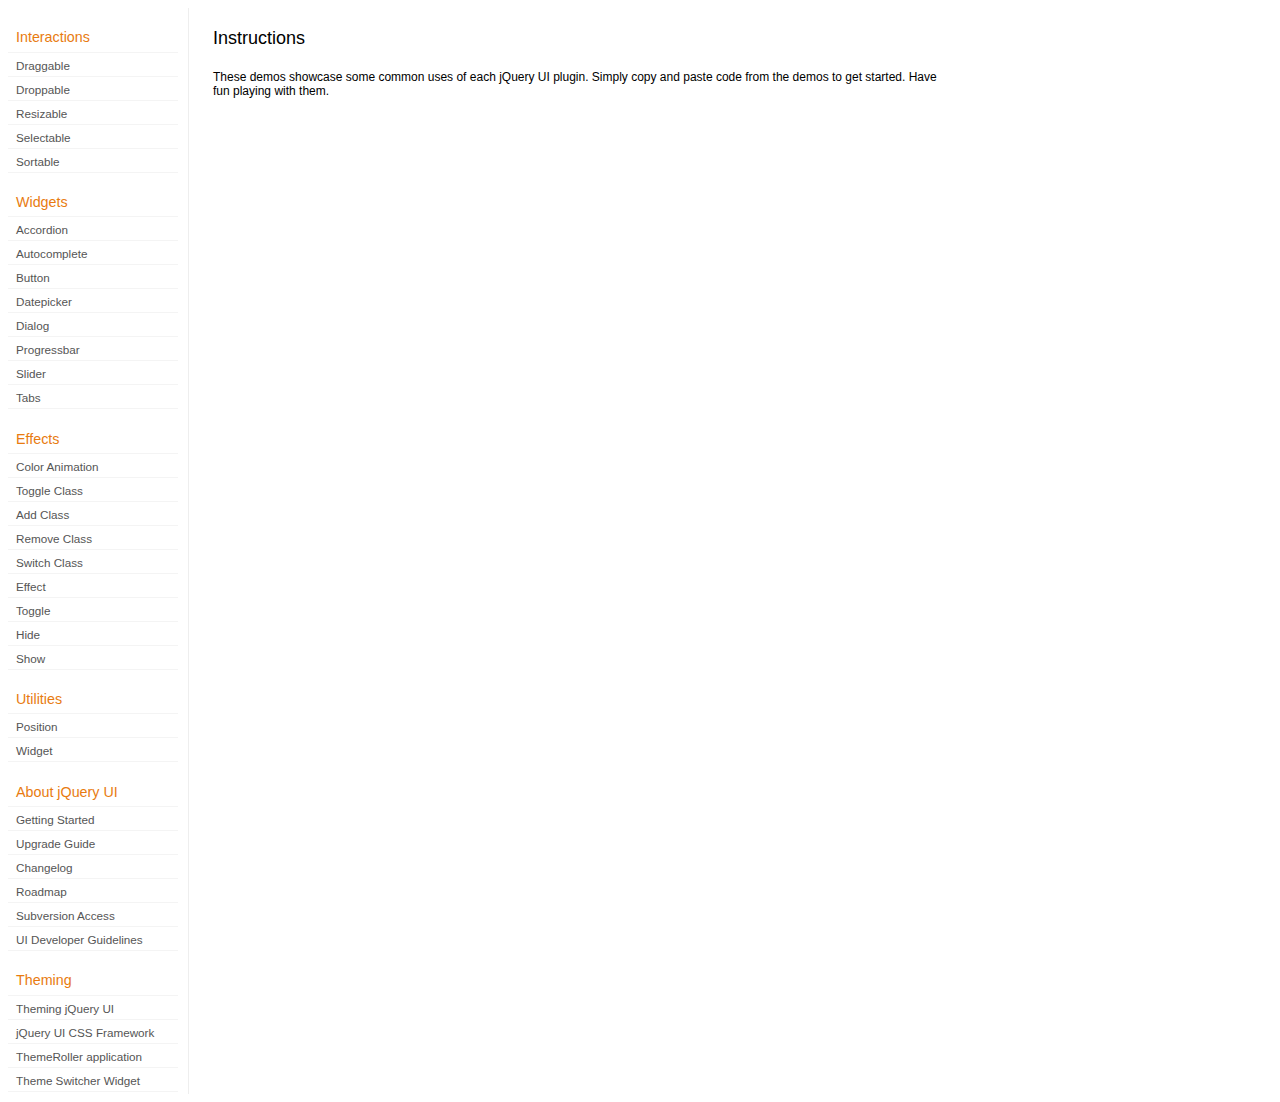
<file: jquery/development-bundle/demos/index.html>
<!DOCTYPE html>
<html lang="en">
<head>
	<meta charset="utf-8">
	<title>jQuery UI Demos</title>
	<link rel="stylesheet" href="../themes/base/jquery.ui.all.css">
	<link rel="stylesheet" href="demos.css">
	<script src="../jquery-1.8.0.js"></script>
	<script src="../external/jquery.bgiframe-2.1.2.js"></script>
	<script src="../ui/jquery.ui.core.js"></script>
	<script src="../ui/jquery.ui.widget.js"></script>
	<script src="../ui/jquery.ui.mouse.js"></script>
	<script src="../ui/jquery.ui.accordion.js"></script>
	<script src="../ui/jquery.ui.autocomplete.js"></script>
	<script src="../ui/jquery.ui.button.js"></script>
	<script src="../ui/jquery.ui.datepicker.js"></script>
	<script src="../ui/jquery.ui.dialog.js"></script>
	<script src="../ui/jquery.ui.draggable.js"></script>
	<script src="../ui/jquery.ui.droppable.js"></script>
	<script src="../ui/jquery.ui.position.js"></script>
	<script src="../ui/jquery.ui.progressbar.js"></script>
	<script src="../ui/jquery.ui.resizable.js"></script>
	<script src="../ui/jquery.ui.selectable.js"></script>
	<script src="../ui/jquery.ui.slider.js"></script>
	<script src="../ui/jquery.ui.sortable.js"></script>
	<script src="../ui/jquery.ui.tabs.js"></script>
	<script src="../ui/jquery.effects.core.js"></script>
	<script src="../ui/jquery.effects.blind.js"></script>
	<script src="../ui/jquery.effects.bounce.js"></script>
	<script src="../ui/jquery.effects.clip.js"></script>
	<script src="../ui/jquery.effects.drop.js"></script>
	<script src="../ui/jquery.effects.explode.js"></script>
	<script src="../ui/jquery.effects.fold.js"></script>
	<script src="../ui/jquery.effects.highlight.js"></script>
	<script src="../ui/jquery.effects.pulsate.js"></script>
	<script src="../ui/jquery.effects.scale.js"></script>
	<script src="../ui/jquery.effects.shake.js"></script>
	<script src="../ui/jquery.effects.slide.js"></script>
	<script src="../ui/jquery.effects.transfer.js"></script>
	<script src="../ui/i18n/jquery.ui.datepicker-af.js"></script>
	<script src="../ui/i18n/jquery.ui.datepicker-ar.js"></script>
	<script src="../ui/i18n/jquery.ui.datepicker-ar-DZ.js"></script>
	<script src="../ui/i18n/jquery.ui.datepicker-az.js"></script>
	<script src="../ui/i18n/jquery.ui.datepicker-bs.js"></script>
	<script src="../ui/i18n/jquery.ui.datepicker-bg.js"></script>
	<script src="../ui/i18n/jquery.ui.datepicker-ca.js"></script>
	<script src="../ui/i18n/jquery.ui.datepicker-cs.js"></script>
	<script src="../ui/i18n/jquery.ui.datepicker-cy-GB.js"></script>
	<script src="../ui/i18n/jquery.ui.datepicker-da.js"></script>
	<script src="../ui/i18n/jquery.ui.datepicker-de.js"></script>
	<script src="../ui/i18n/jquery.ui.datepicker-el.js"></script>
	<script src="../ui/i18n/jquery.ui.datepicker-en-AU.js"></script>
	<script src="../ui/i18n/jquery.ui.datepicker-en-GB.js"></script>
	<script src="../ui/i18n/jquery.ui.datepicker-en-NZ.js"></script>
	<script src="../ui/i18n/jquery.ui.datepicker-eo.js"></script>
	<script src="../ui/i18n/jquery.ui.datepicker-es.js"></script>
	<script src="../ui/i18n/jquery.ui.datepicker-et.js"></script>
	<script src="../ui/i18n/jquery.ui.datepicker-eu.js"></script>
	<script src="../ui/i18n/jquery.ui.datepicker-fa.js"></script>
	<script src="../ui/i18n/jquery.ui.datepicker-fi.js"></script>
	<script src="../ui/i18n/jquery.ui.datepicker-fo.js"></script>
	<script src="../ui/i18n/jquery.ui.datepicker-fr.js"></script>
	<script src="../ui/i18n/jquery.ui.datepicker-fr-CH.js"></script>
	<script src="../ui/i18n/jquery.ui.datepicker-gl.js"></script>
	<script src="../ui/i18n/jquery.ui.datepicker-he.js"></script>
	<script src="../ui/i18n/jquery.ui.datepicker-hi.js"></script>
	<script src="../ui/i18n/jquery.ui.datepicker-hr.js"></script>
	<script src="../ui/i18n/jquery.ui.datepicker-hu.js"></script>
	<script src="../ui/i18n/jquery.ui.datepicker-hy.js"></script>
	<script src="../ui/i18n/jquery.ui.datepicker-id.js"></script>
	<script src="../ui/i18n/jquery.ui.datepicker-is.js"></script>
	<script src="../ui/i18n/jquery.ui.datepicker-it.js"></script>
	<script src="../ui/i18n/jquery.ui.datepicker-ja.js"></script>
	<script src="../ui/i18n/jquery.ui.datepicker-ka.js"></script>
	<script src="../ui/i18n/jquery.ui.datepicker-kk.js"></script>
	<script src="../ui/i18n/jquery.ui.datepicker-km.js"></script>
	<script src="../ui/i18n/jquery.ui.datepicker-ko.js"></script>
	<script src="../ui/i18n/jquery.ui.datepicker-lb.js"></script>
	<script src="../ui/i18n/jquery.ui.datepicker-lt.js"></script>
	<script src="../ui/i18n/jquery.ui.datepicker-lv.js"></script>
	<script src="../ui/i18n/jquery.ui.datepicker-mk.js"></script>
	<script src="../ui/i18n/jquery.ui.datepicker-ml.js"></script>
	<script src="../ui/i18n/jquery.ui.datepicker-ms.js"></script>
	<script src="../ui/i18n/jquery.ui.datepicker-nl.js"></script>
	<script src="../ui/i18n/jquery.ui.datepicker-nl-BE.js"></script>
	<script src="../ui/i18n/jquery.ui.datepicker-no.js"></script>
	<script src="../ui/i18n/jquery.ui.datepicker-pl.js"></script>
	<script src="../ui/i18n/jquery.ui.datepicker-pt.js"></script>
	<script src="../ui/i18n/jquery.ui.datepicker-pt-BR.js"></script>
	<script src="../ui/i18n/jquery.ui.datepicker-rm.js"></script>
	<script src="../ui/i18n/jquery.ui.datepicker-ro.js"></script>
	<script src="../ui/i18n/jquery.ui.datepicker-ru.js"></script>
	<script src="../ui/i18n/jquery.ui.datepicker-sk.js"></script>
	<script src="../ui/i18n/jquery.ui.datepicker-sl.js"></script>
	<script src="../ui/i18n/jquery.ui.datepicker-sq.js"></script>
	<script src="../ui/i18n/jquery.ui.datepicker-sr.js"></script>
	<script src="../ui/i18n/jquery.ui.datepicker-sr-SR.js"></script>
	<script src="../ui/i18n/jquery.ui.datepicker-sv.js"></script>
	<script src="../ui/i18n/jquery.ui.datepicker-ta.js"></script>
	<script src="../ui/i18n/jquery.ui.datepicker-th.js"></script>
	<script src="../ui/i18n/jquery.ui.datepicker-tj.js"></script>
	<script src="../ui/i18n/jquery.ui.datepicker-tr.js"></script>
	<script src="../ui/i18n/jquery.ui.datepicker-uk.js"></script>
	<script src="../ui/i18n/jquery.ui.datepicker-vi.js"></script>
	<script src="../ui/i18n/jquery.ui.datepicker-zh-CN.js"></script>
	<script src="../ui/i18n/jquery.ui.datepicker-zh-HK.js"></script>
	<script src="../ui/i18n/jquery.ui.datepicker-zh-TW.js"></script>
	<script>
	$(function() {
		
		$('.left-nav a').click(function(ev) {
			window.location.hash = this.href.replace(/.+\/([^\/]+)\/index\.html/,'$1') + '|default';
			loadPage(this.href);
			$('.left-nav a.selected').removeClass('selected');
			$(this).addClass('selected');
			ev.preventDefault();
		});
		
		if (window.location.hash) {
			if (window.location.hash.indexOf('|') === -1) {
				window.location.hash += '|default';	
			}			
			var path = window.location.href.replace(/(index\.html)?#/,'');
			path = path.replace('\|','/') + '.html';
			loadPage(path);
		}		

		function loadPage(path) {			
			var section = path.replace(/\/[^\/]+\.html/,'');
			var header = section.replace(/.+\/([^\/]+)/,'$1').replace(/_/, ' ');
			
			$('td.normal div.normal')
				.empty()
				.append('<h4 class="demo-subheader">Functional demo:</h4>')
				.append('<h3 class="demo-header">'+ header +'</h3>')
				.append('<div id="demo-config"></div>')
				.find('#demo-config')
					.append('<div id="demo-frame"></div><div id="demo-config-menu"></div><div id="demo-link"><a class="demoWindowLink" href="#"><span class="ui-icon ui-icon-newwin"></span>Open demo in a new window</a></div>')
					.find('#demo-config-menu')
						.load(section + '/index.html .demos-nav', function() {
							$('#demo-config-menu a').each(function() {
								this.setAttribute('href', section + '/' + this.getAttribute('href').replace(/.+\/([^\/]+)/,'$1'));
								$(this).attr('target', 'demo-frame');
								$(this).click(function() {

									resetDemos();
									
									$(this).parents('ul').find('li').removeClass('demo-config-on');
									$(this).parent().addClass('demo-config-on');
									$('#demo-notes').fadeOut();

									//Set the hash to the actual page without ".html"
									window.location.hash = header + '|' + this.getAttribute('href').match((/\/([^\/\\]+)\.html/))[1];

									loadDemo(this.getAttribute('href'));

									return false;
								});
							});

							if (window.location.hash) {
								var demo = window.location.hash.split('|')[1];
								$('#demo-config-menu a').each(function(){
									if (this.href.indexOf(demo + '.html') !== -1) {
										$(this).parents('ul').find('li').removeClass('demo-config-on');
										$(this).parent().addClass('demo-config-on');									
										loadDemo(this.href);										
									}
								});
							}

							updateDemoNotes();
						})
					.end()
					.find('#demo-link a')
						.bind('click', function(ev){
							window.open(this.href);
							ev.preventDefault();
						})
					.end()
				.end()
			;
			
			resetDemos();
		}
				
		function loadDemo(path) {
			var directory = path.match(/([^\/]+)\/[^\/\.]+\.html$/)[1];
			$.get(path, function(data) {
				var source = data;
				data = data.replace(/<script.*>.*<\/script>/ig,""); // Remove script tags
				data = data.replace(/<\/?link.*>/ig,""); //Remove link tags
				data = data.replace(/<\/?html.*>/ig,""); //Remove html tag
				data = data.replace(/<\/?body.*>/ig,""); //Remove body tag
				data = data.replace(/<\/?head.*>/ig,""); //Remove head tag
				data = data.replace(/<\/?!doctype.*>/ig,""); //Remove doctype
				data = data.replace(/<title.*>.*<\/title>/ig,""); // Remove title tags
				data = data.replace(/((href|src)=["'])(?!(http|#))/ig, "$1" + directory + "/");

				$('#demo-style').remove();
				$('#demo-frame').empty().html(data);
				$('#demo-frame style').clone().appendTo('head').attr('id','demo-style');
				$('#demo-link a').attr('href', path);
				updateDemoNotes();
				updateDemoSource(source);
				
				if (/default.html$/.test(path)) {
					$.get("documentation/docs-" + path.match(/demos\/(.+)\//)[1] + ".html", function(html) {
						$("#demo-source").after(html);
						$("#widget-docs").tabs();
						$(".param-header").click(function() {
							$(this).parent().toggleClass("param-open").end().next().toggle();
						});
						$(".docs-list-header").each(function() {
							var header = $(this);
							var details = header.next().find(".param-details").hide();
							$("a:first", header).click(function() {
								details.show().parent().addClass("param-open");
								return false;
							});
							$("a:last", header).click(function() {
								details.hide().parent().removeClass("param-open");
								return false;
							});
						});
					}, "html" );
				}
			}, "html" );
		}

		function updateDemoNotes() {
			var notes = $('#demo-frame .demo-description');
			if ($('#demo-notes').length == 0) {
				$('<div id="demo-notes"></div>').insertAfter('#demo-config');
			}
			$('#demo-notes').hide().empty().html(notes.html());
			$('#demo-notes').show();
			notes.hide();
		}
		
		function updateDemoSource(source) {
			if ($('#demo-source').length == 0) {
				$('<div id="demo-source"><a href="#" class="source-closed">View Source</a><div><pre><code></code></pre></div></div>').insertAfter('#demo-notes');
				$('#demo-source').find(">a").click(function() {
					$(this).toggleClass("source-closed").toggleClass("source-open").next().toggle();
					return false;
				}).end().find(">div").hide();
			}
			var cleanedSource = source
				.replace('themes/base/jquery.ui.all.css', 'theme/jquery.ui.all.css')
				.replace(/\s*\x3Clink.*demos\x2Ecss.*\x3E\s*/, '\r\n\t')
				.replace(/\x2E\x2E\x2F\x2E\x2E\x2F/g, '');

			$('#demo-source code').empty().text(cleanedSource);
		}
		
		function resetDemos() {
			$.datepicker.setDefaults($.extend({showMonthAfterYear: false}, $.datepicker.regional['']));
			$(".ui-dialog-content").remove();			
		}
				
	});
	</script>
</head>
<body>

<table class="layout-grid" cellspacing="0" cellpadding="0">
	<tr>
		<td class="left-nav">
			<dl class="demos-nav">
				<dt>Interactions</dt>
					<dd><a href="draggable/index.html">Draggable</a></dd>
					<dd><a href="droppable/index.html">Droppable</a></dd>
					<dd><a href="resizable/index.html">Resizable</a></dd>
					<dd><a href="selectable/index.html">Selectable</a></dd>
					<dd><a href="sortable/index.html">Sortable</a></dd>
				<dt>Widgets</dt>
					<dd><a href="accordion/index.html">Accordion</a></dd>
					<dd><a href="autocomplete/index.html">Autocomplete</a></dd>
					<dd><a href="button/index.html">Button</a></dd>
					<dd><a href="datepicker/index.html">Datepicker</a></dd>
					<dd><a href="dialog/index.html">Dialog</a></dd>
					<dd><a href="progressbar/index.html">Progressbar</a></dd>
					<dd><a href="slider/index.html">Slider</a></dd>
					<dd><a href="tabs/index.html">Tabs</a></dd>
				<dt>Effects</dt>
					<dd><a href="animate/index.html">Color Animation</a></dd>
					<dd><a href="toggleClass/index.html">Toggle Class</a></dd>
					<dd><a href="addClass/index.html">Add Class</a></dd>
					<dd><a href="removeClass/index.html">Remove Class</a></dd>
					<dd><a href="switchClass/index.html">Switch Class</a></dd>
					<dd><a href="effect/index.html">Effect</a></dd>
					<dd><a href="toggle/index.html">Toggle</a></dd>
					<dd><a href="hide/index.html">Hide</a></dd>
					<dd><a href="show/index.html">Show</a></dd>
				<dt>Utilities</dt>
					<dd><a href="position/index.html">Position</a></dd>
					<dd><a href="widget/index.html">Widget</a></dd>
				<dt>About jQuery UI</dt>
					<dd><a href="http://jqueryui.com/docs/Getting_Started">Getting Started</a></dd>
					<dd><a href="http://jqueryui.com/docs/Upgrade_Guide">Upgrade Guide</a></dd>					
					<dd><a href="http://jqueryui.com/docs/Changelog">Changelog</a></dd>
					<dd><a href="http://jqueryui.com/docs/Roadmap">Roadmap</a></dd>
					<dd><a href="http://jqueryui.com/docs/Subversion">Subversion Access</a></dd>
					<dd><a href="http://jqueryui.com/docs/Developer_Guide">UI Developer Guidelines</a></dd>
				<dt>Theming</dt>
					<dd><a href="http://jqueryui.com/docs/Theming">Theming jQuery UI</a></dd>
					<dd><a href="http://jqueryui.com/docs/Theming/API">jQuery UI CSS Framework</a></dd>
					<dd><a href="http://jqueryui.com/docs/Theming/Themeroller">ThemeRoller application</a></dd>
					<dd><a href="http://jqueryui.com/docs/Theming/ThemeSwitcher">Theme Switcher Widget</a></dd>

			</dl>
		</td>
		<td class="normal">

			<div class="normal">

					<h3>Instructions</h3>
					<p>
						These demos showcase some common uses of each jQuery UI plugin. Simply copy and paste code from the demos to get started. Have fun playing with them.
					</p>
				
			</div>

		</td>
	</tr>
</table>
</body>
</html>
</file>
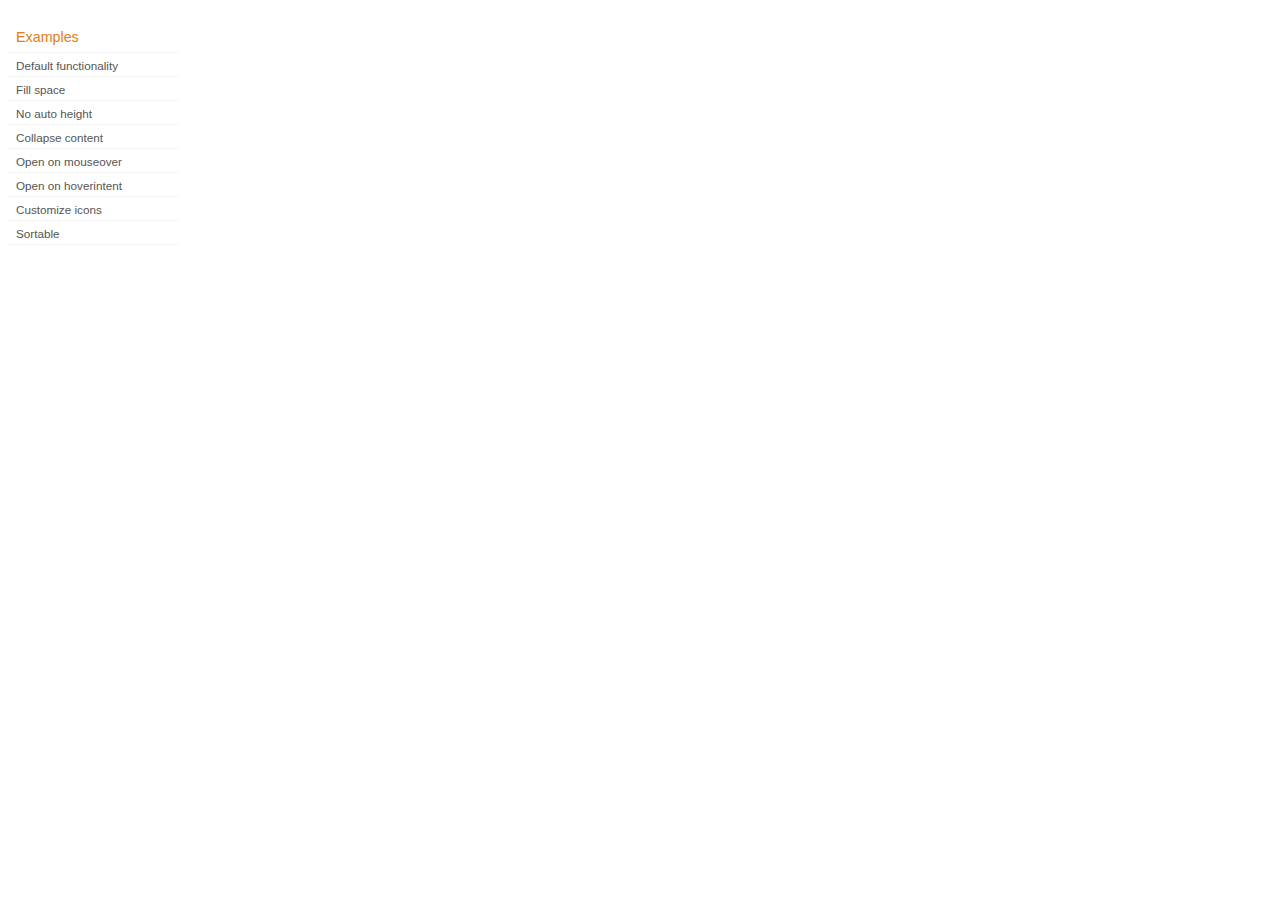
<file: jquery/development-bundle/demos/accordion/index.html>
<!DOCTYPE html>
<html lang="en">
<head>
	<meta charset="utf-8">
	<title>jQuery UI Accordion Demos</title>
	<link rel="stylesheet" href="../demos.css">
</head>
<body>

<div class="demos-nav">
	<h4>Examples</h4>
	<ul>
		<li class="demo-config-on"><a href="default.html">Default functionality</a></li>
		<li><a href="fillspace.html">Fill space</a></li>
		<li><a href="no-auto-height.html">No auto height</a></li>
		<li><a href="collapsible.html">Collapse content</a></li>
		<li><a href="mouseover.html">Open on mouseover</a></li>
		<li><a href="hoverintent.html">Open on hoverintent</a></li>
		<li><a href="custom-icons.html">Customize icons</a></li>
		<li><a href="sortable.html">Sortable</a></li>
	</ul>
</div>

</body>
</html>
</file>
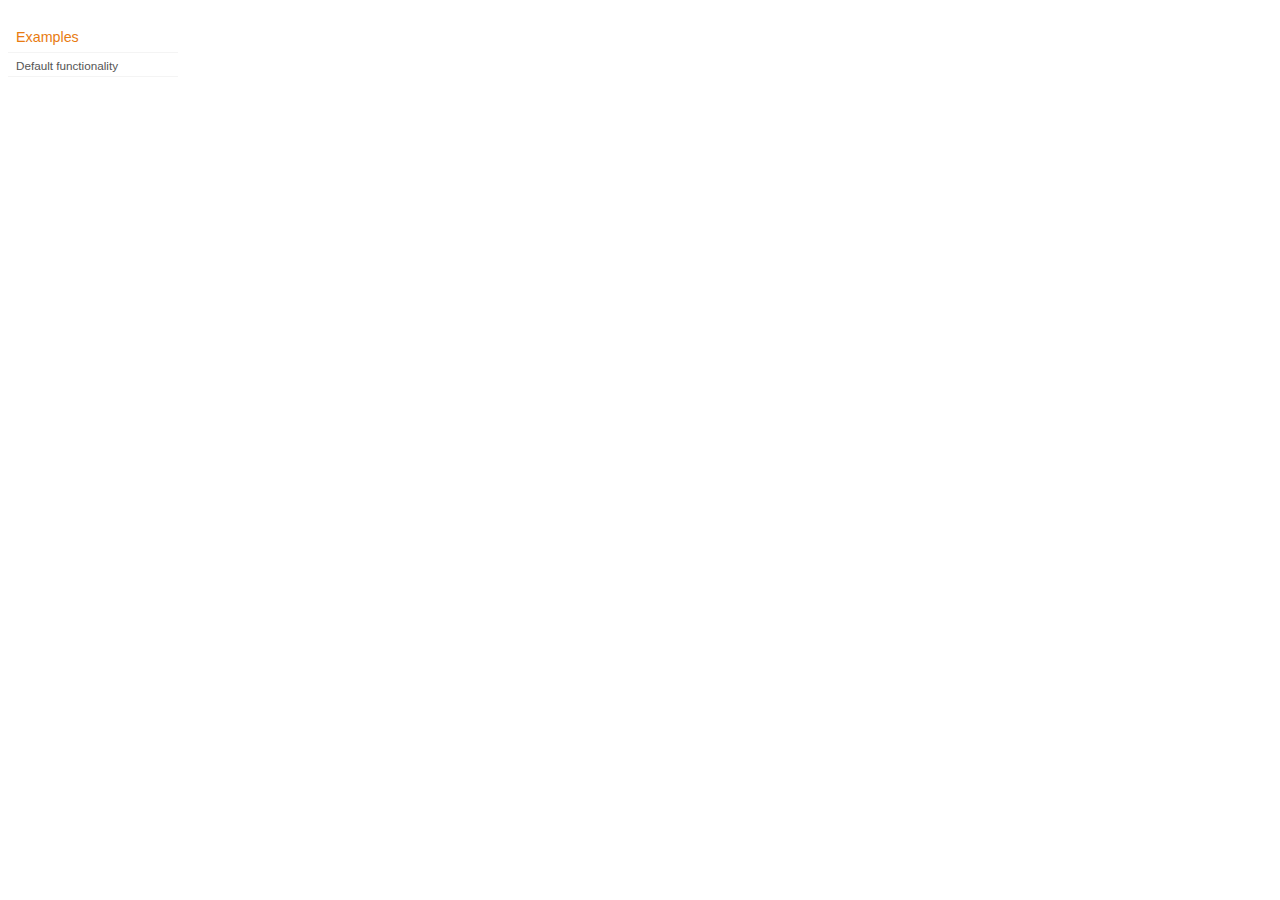
<file: jquery/development-bundle/demos/addClass/index.html>
<!DOCTYPE html>
<html lang="en">
<head>
	<meta charset="utf-8">
	<title>jQuery UI Effects Demos</title>
	<link rel="stylesheet" href="../demos.css">
</head>
<body>

<div class="demos-nav">
	<h4>Examples</h4>
	<ul>
		<li class="demo-config-on"><a href="default.html">Default functionality</a></li>
	</ul>
</div>

</body>
</html>
</file>
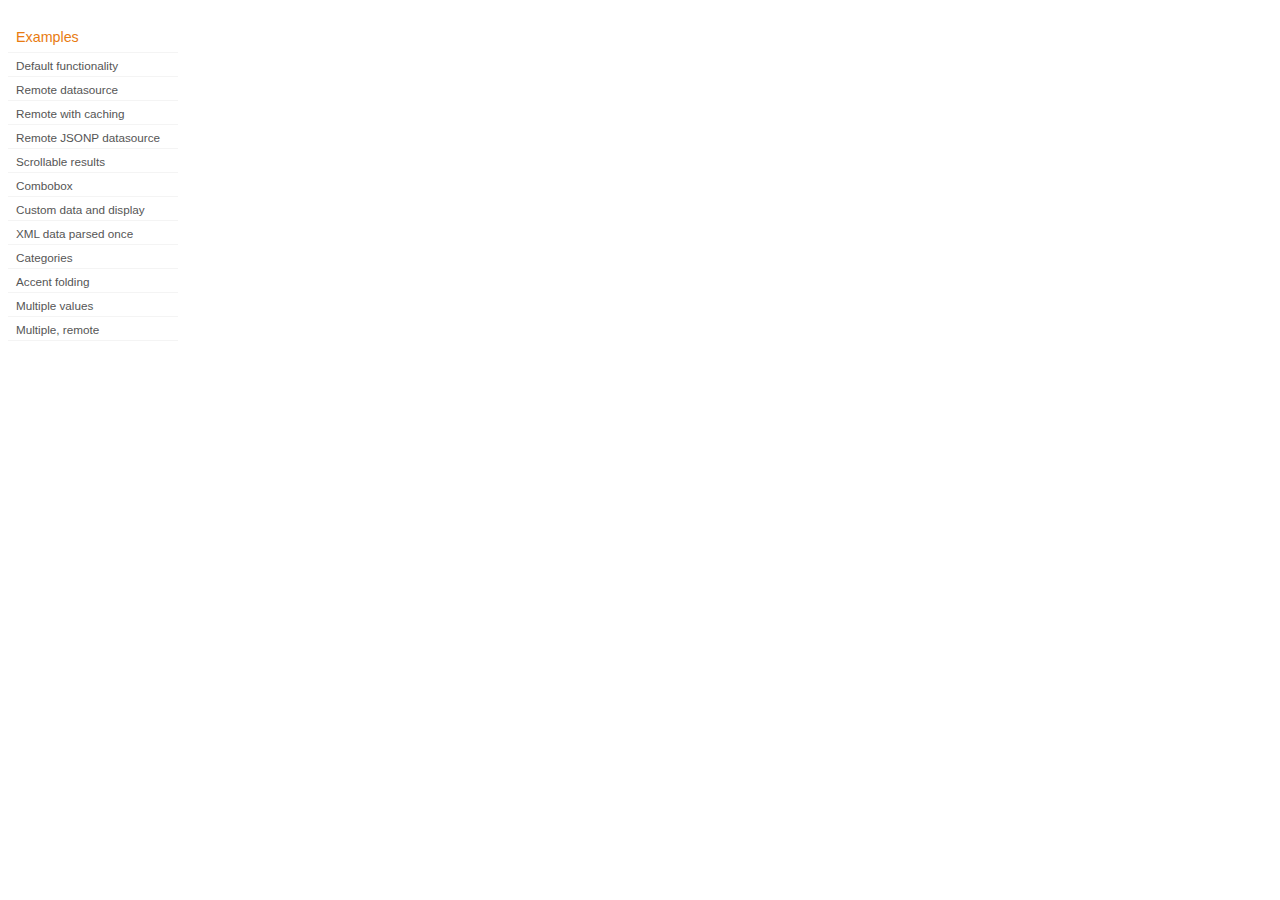
<file: jquery/development-bundle/demos/autocomplete/index.html>
<!DOCTYPE html>
<html lang="en">
<head>
	<meta charset="utf-8">
	<title>jQuery UI Autocomplete Demos</title>
	<link rel="stylesheet" href="../demos.css">
</head>
<body>
	<div class="demos-nav">
		<h4>Examples</h4>
		<ul>
			<li class="demo-config-on"><a href="default.html">Default functionality</a></li>
			<li><a href="remote.html">Remote datasource</a></li>
			<li><a href="remote-with-cache.html">Remote with caching</a></li>
			<li><a href="remote-jsonp.html">Remote JSONP datasource</a></li>
			<li><a href="maxheight.html">Scrollable results</a></li>
			<li><a href="combobox.html">Combobox</a></li>
			<li><a href="custom-data.html">Custom data and display</a></li>
			<li><a href="xml.html">XML data parsed once</a></li>
			<li><a href="categories.html">Categories</a></li>
			<li><a href="folding.html">Accent folding</a></li>
			<li><a href="multiple.html">Multiple values</a></li>
			<li><a href="multiple-remote.html">Multiple, remote</a></li>
		</ul>
	</div>
</body>
</html>
</file>
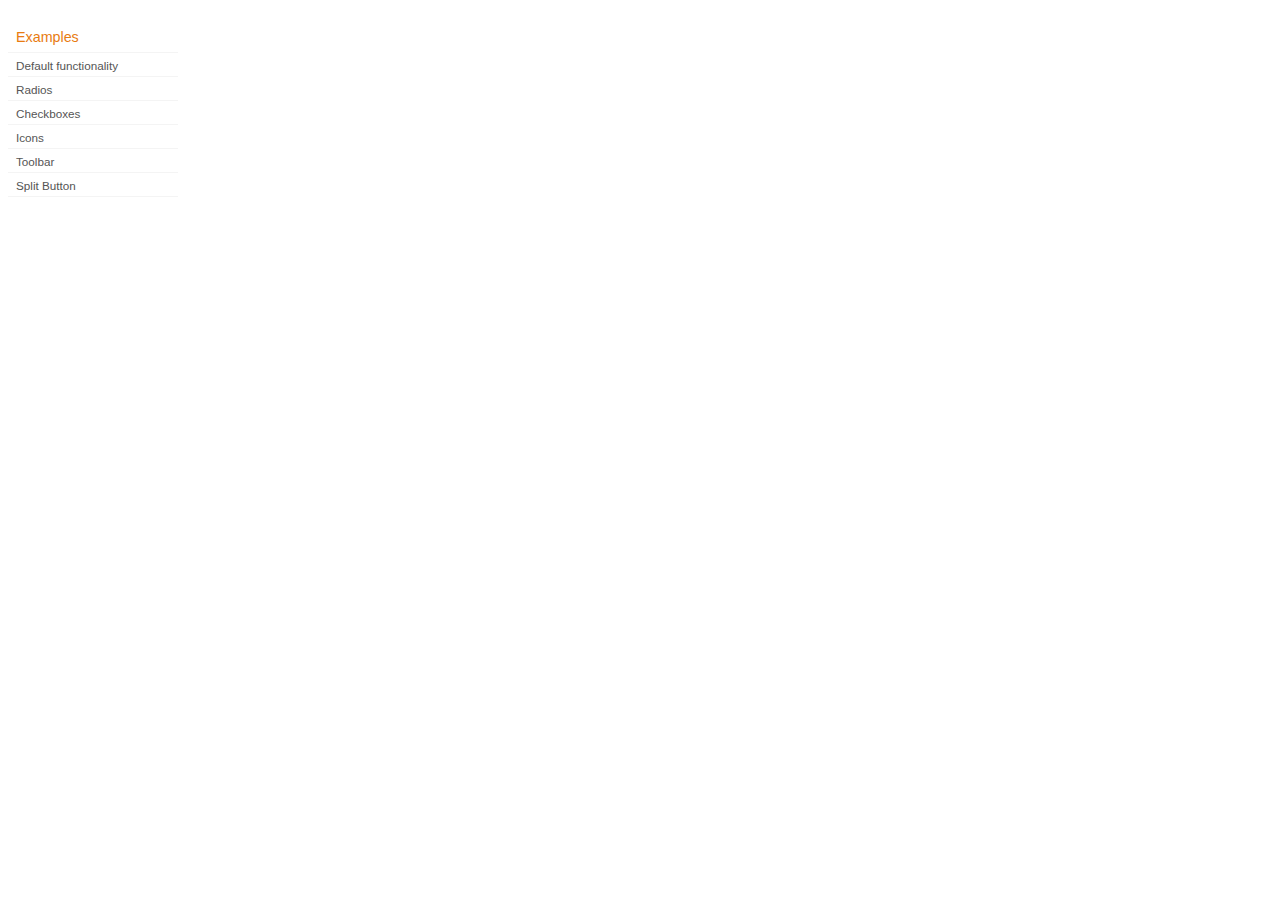
<file: jquery/development-bundle/demos/button/index.html>
<!DOCTYPE html>
<html lang="en">
<head>
	<meta charset="utf-8">
	<title>jQuery UI Button Demos</title>
	<link rel="stylesheet" href="../demos.css">
</head>
<body>

<div class="demos-nav">
	<h4>Examples</h4>
	<ul>
		<li class="demo-config-on"><a href="default.html">Default functionality</a></li>
		<li><a href="radio.html">Radios</a></li>
		<li><a href="checkbox.html">Checkboxes</a></li>
		<li><a href="icons.html">Icons</a></li>
		<li><a href="toolbar.html">Toolbar</a></li>
		<li><a href="splitbutton.html">Split Button</a></li>
	</ul>
</div>

</body>
</html>
</file>
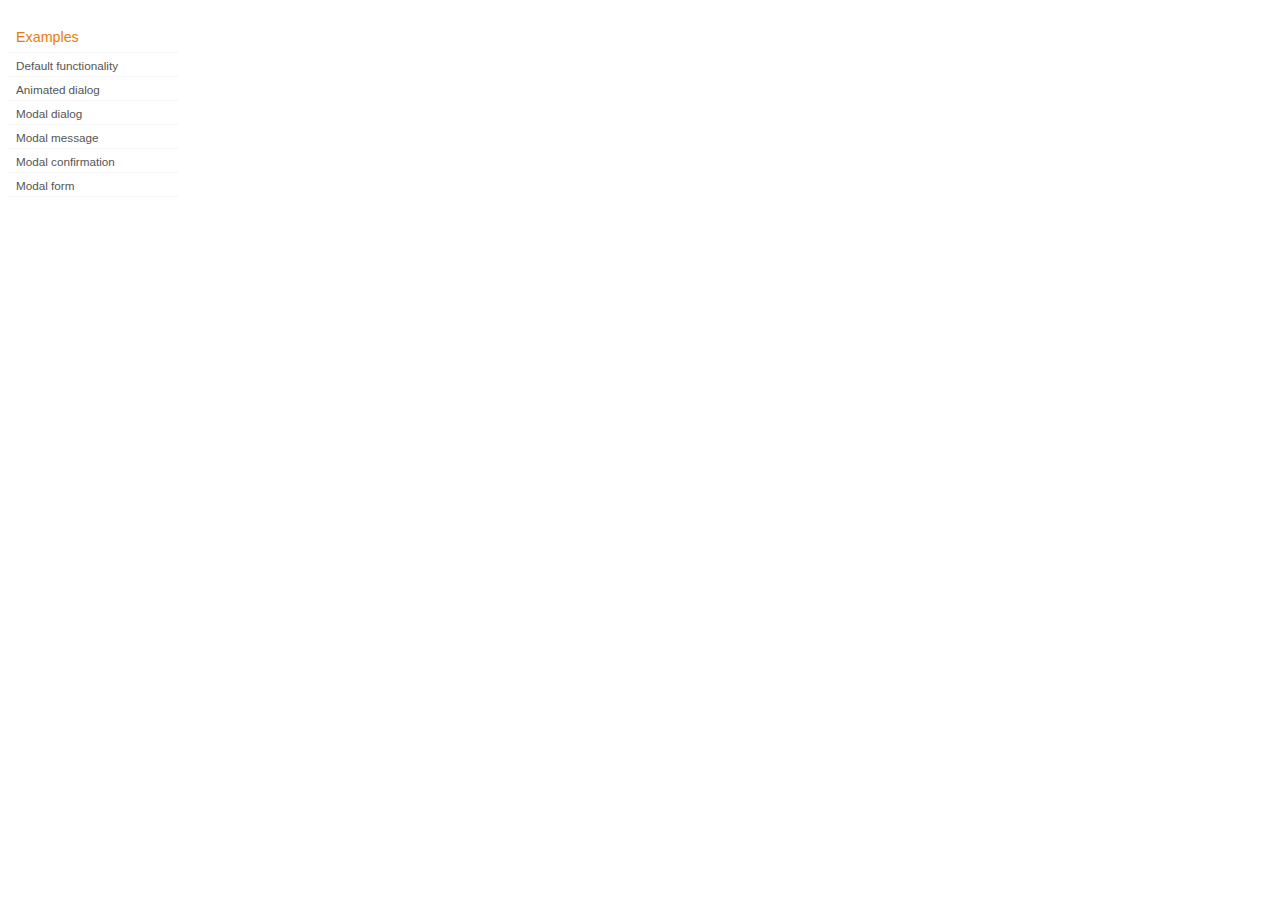
<file: jquery/development-bundle/demos/dialog/index.html>
<!DOCTYPE html>
<html lang="en">
<head>
	<meta charset="utf-8">
	<title>jQuery UI Dialog Demos</title>
	<link rel="stylesheet" href="../demos.css">
</head>
<body>

<div class="demos-nav">
	<h4>Examples</h4>
	<ul>
		<li class="demo-config-on"><a href="default.html">Default functionality</a></li>
		<li><a href="animated.html">Animated dialog</a></li>
		<li><a href="modal.html">Modal dialog</a></li>
		<li><a href="modal-message.html">Modal message</a></li>
		<li><a href="modal-confirmation.html">Modal confirmation</a></li>
		<li><a href="modal-form.html">Modal form</a></li>
	</ul>
</div>

</body>
</html>
</file>
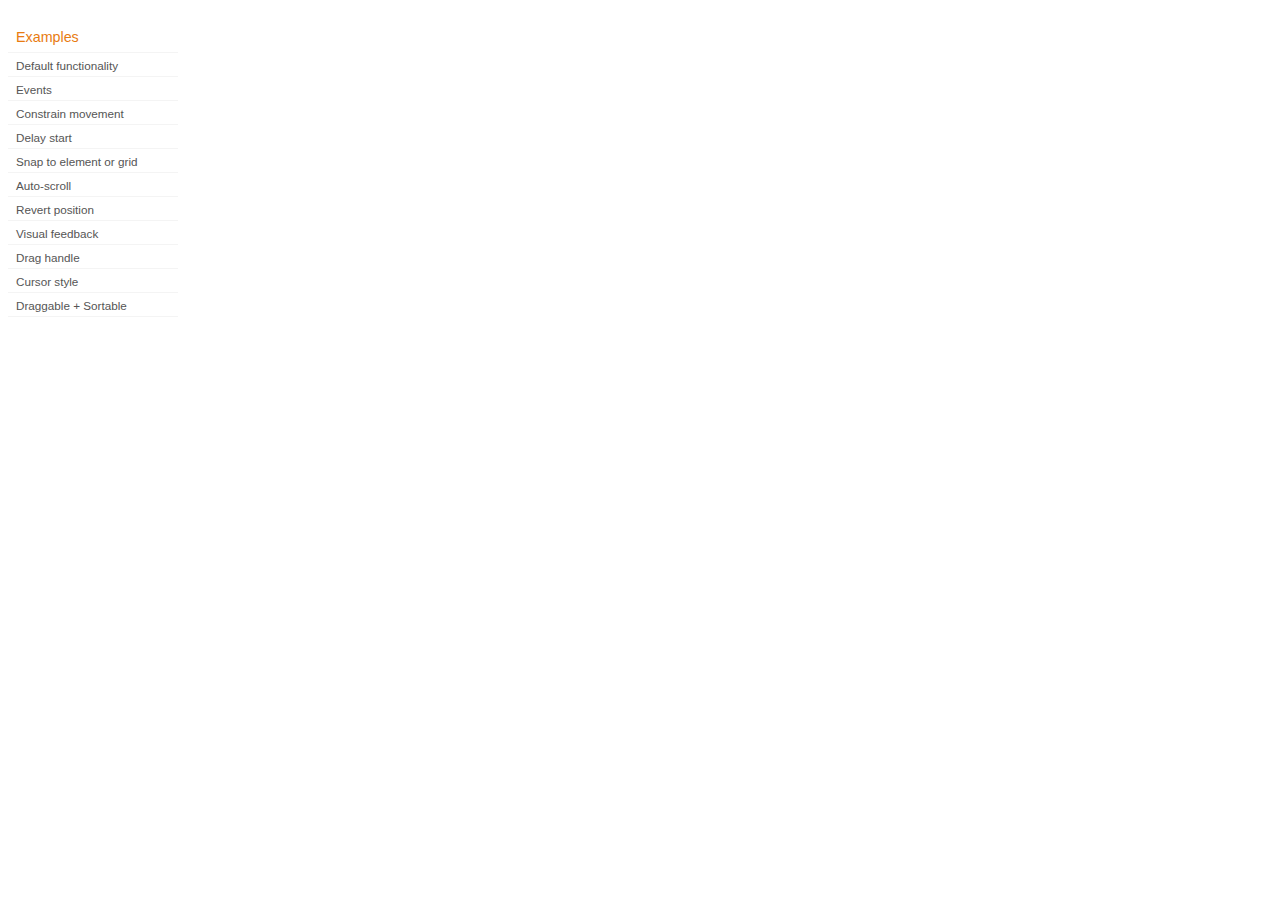
<file: jquery/development-bundle/demos/draggable/index.html>
<!DOCTYPE html>
<html lang="en">
<head>
	<meta charset="utf-8">
	<title>jQuery UI Draggable Demos</title>
	<link rel="stylesheet" href="../demos.css">
</head>
<body>

<div class="demos-nav">
	<h4>Examples</h4>
	<ul>
		<li class="demo-config-on"><a href="default.html">Default functionality</a></li>
		<li><a href="events.html">Events</a></li>
		<li><a href="constrain-movement.html">Constrain movement</a></li>
		<li><a href="delay-start.html">Delay start</a></li>
		<li><a href="snap-to.html">Snap to element or&#160;grid</a></li>
		<li><a href="scroll.html">Auto-scroll</a></li>
		<li><a href="revert.html">Revert position</a></li>
		<li><a href="visual-feedback.html">Visual feedback</a></li>
		<li><a href="handle.html">Drag handle</a></li>
		<li><a href="cursor-style.html">Cursor style</a></li>
		<li><a href="sortable.html">Draggable + Sortable</a></li>
	</ul>
</div>

</body>
</html>
</file>
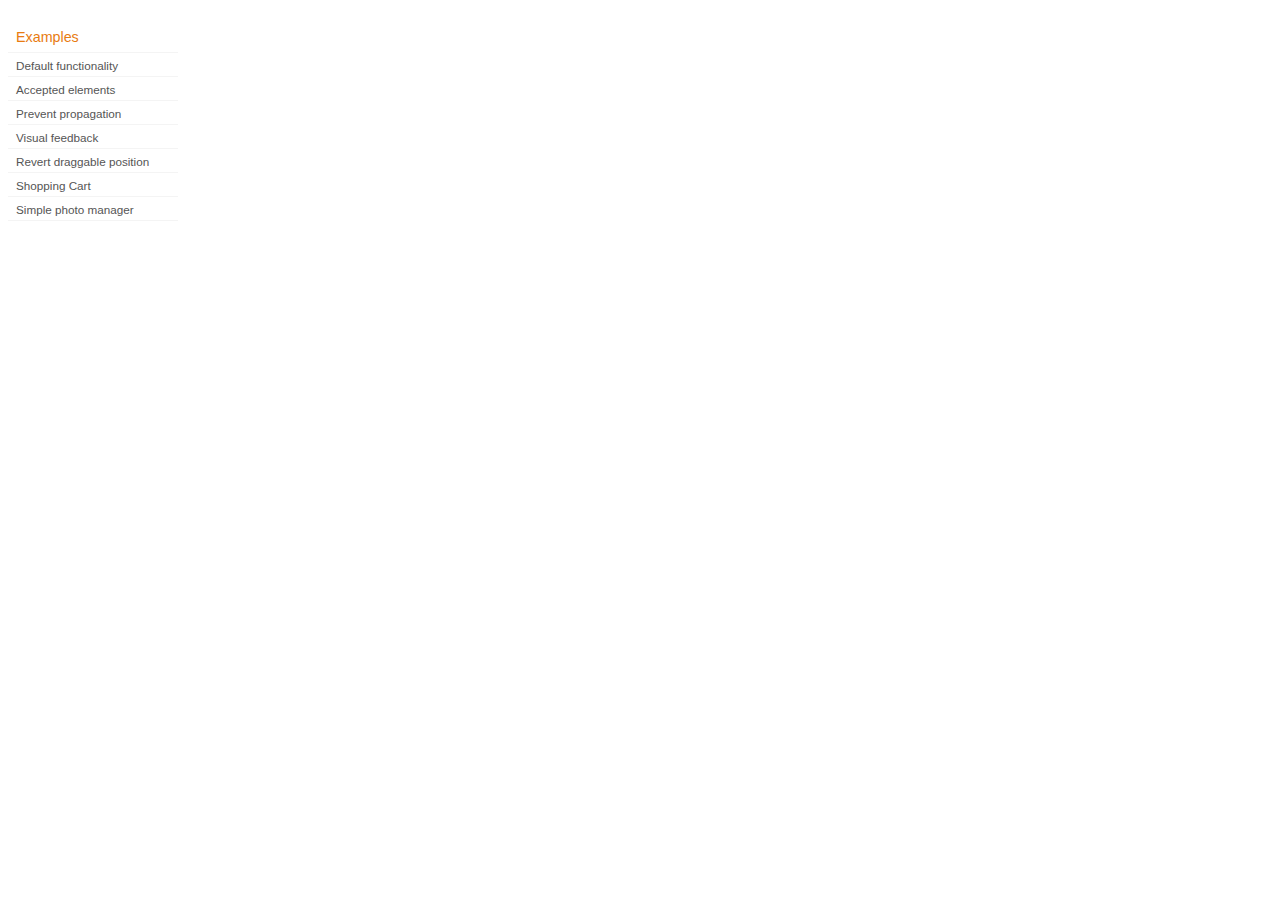
<file: jquery/development-bundle/demos/droppable/index.html>
<!DOCTYPE html>
<html lang="en">
<head>
	<meta charset="utf-8">
	<title>jQuery UI Droppable Demos</title>
	<link rel="stylesheet" href="../demos.css">
</head>
<body>

<div class="demos-nav">
	<h4>Examples</h4>
	<ul>
		<li class="demo-config-on"><a href="default.html">Default functionality</a></li>
		<li><a href="accepted-elements.html">Accepted elements</a></li>
		<li><a href="propagation.html">Prevent propagation</a></li>
		<li><a href="visual-feedback.html">Visual feedback</a></li>
		<li><a href="revert.html">Revert draggable position</a></li>
		<li><a href="shopping-cart.html">Shopping Cart</a></li>
		<li><a href="photo-manager.html">Simple photo manager</a></li>
	</ul>
</div>

</body>
</html>
</file>
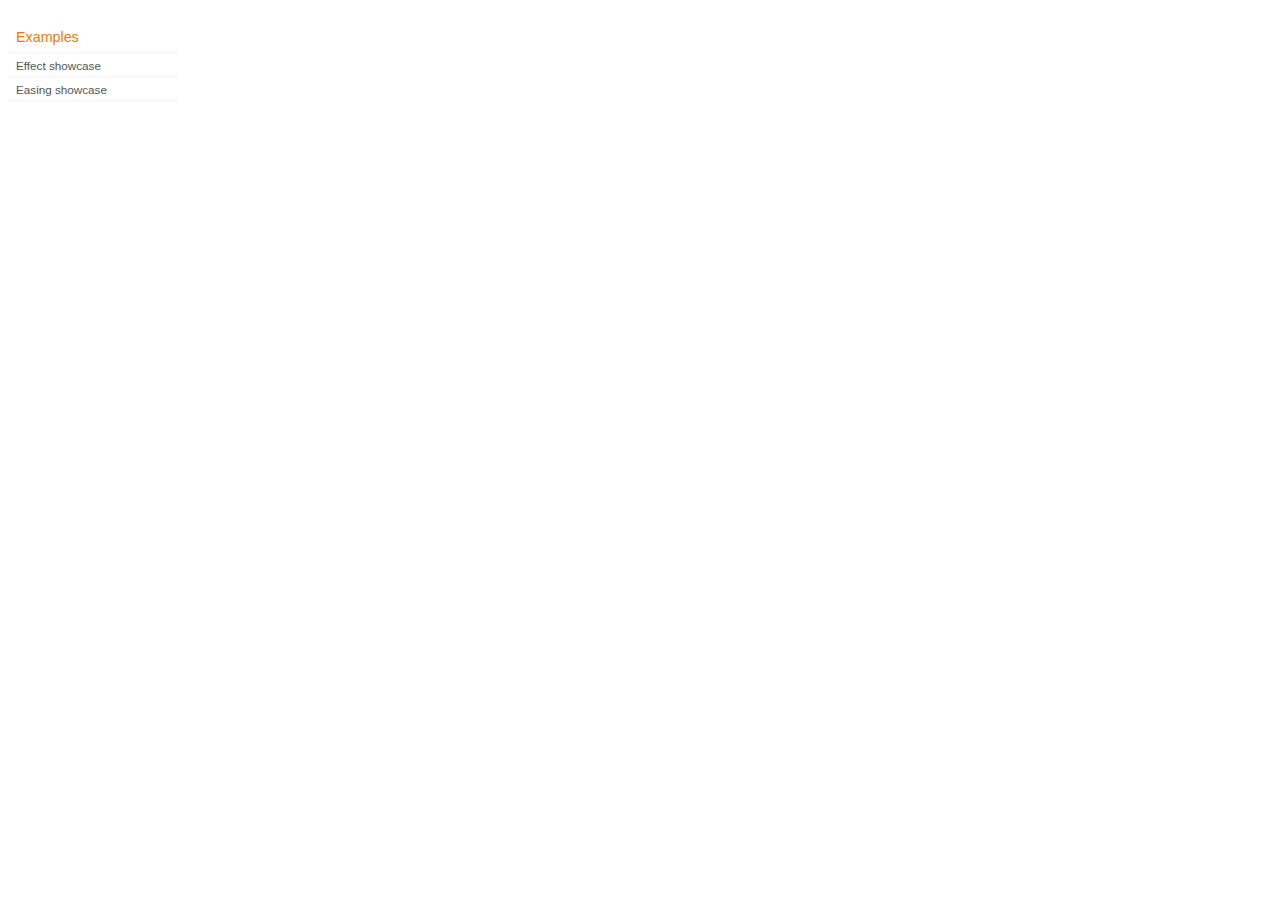
<file: jquery/development-bundle/demos/effect/index.html>
<!DOCTYPE html>
<html lang="en">
<head>
	<meta charset="utf-8">
	<title>jQuery UI Effects Demos</title>
	<link rel="stylesheet" href="../demos.css">
</head>
<body>

<div class="demos-nav">
	<h4>Examples</h4>
	<ul>
		<li class="demo-config-on"><a href="default.html">Effect showcase</a></li>
		<li><a href="easing.html">Easing showcase</a></li>
	</ul>
</div>

</body>
</html>
</file>
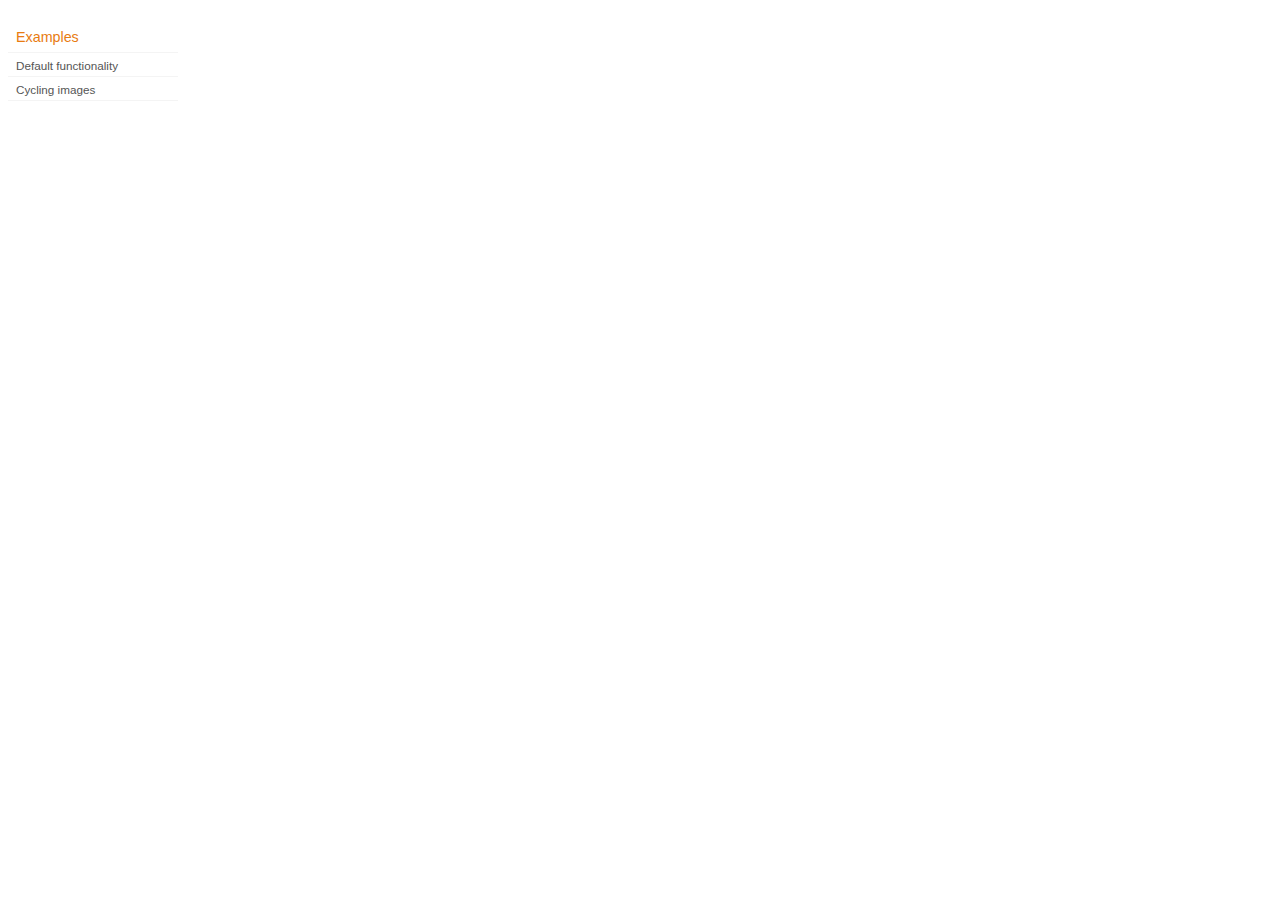
<file: jquery/development-bundle/demos/position/index.html>
<!DOCTYPE html>
<html lang="en">
<head>
	<meta charset="utf-8">
	<title>jQuery UI Position Demo</title>
	<link rel="stylesheet" href="../demos.css">
</head>
<body>

<div class="demos-nav">
	<h4>Examples</h4>
	<ul>
		<li class="demo-config-on"><a href="default.html">Default functionality</a></li>
		<li><a href="cycler.html">Cycling images</a></li>
	</ul>
</div>

</body>
</html>
</file>
<file: jquery/development-bundle/demos/demos.css>
body {
	font-size: 62.5%;
}

table {
	font-size: 1em;
}

/* Site
   -------------------------------- */

body {
	font-family: "Trebuchet MS", "Helvetica", "Arial",  "Verdana", "sans-serif";
}

/* Layout
   -------------------------------- */

.layout-grid {
	width: 960px;
}

.layout-grid td {
	vertical-align: top;
}

.layout-grid td.left-nav {
	width: 140px;
}

.layout-grid td.normal {
	border-left: 1px solid #eee;
	padding: 20px 24px;
	font-family: "Trebuchet MS", "Helvetica", "Arial",  "Verdana", "sans-serif";
}

.layout-grid td.demos {
	background: url('/images/demos_bg.jpg') no-repeat;
	height: 337px;
	overflow: hidden;
}

/* Normal
   -------------------------------- */

.normal h3,
.normal h4 {
	margin: 0;
	font-weight: normal;
}

.normal h3 {
	padding: 0 0 9px;
	font-size: 1.8em;
}

.normal h4 {
	padding-bottom: 21px;
	border-bottom: 1px dashed #999;
	font-size: 1.2em;
	font-weight: bold;
}

.normal p {
	font-size: 1.2em;
}

/* Demos */

.demos-nav, .demos-nav dt, .demos-nav dd, .demos-nav ul, .demos-nav li {
	margin: 0;
	padding: 0
}

.demos-nav {
	float: left;
	width: 170px;
	font-size: 1.3em;
}

.demos-nav dt,
.demos-nav h4 {
	margin: 0;
	padding: 0;
	font: normal 1.1em "Trebuchet MS", "Helvetica", "Arial",  "Verdana", "sans-serif";
	color: #e87b10;
}

.demos-nav dt,
.demos-nav h4 {
	margin-top: 1.5em;
	margin-bottom: 0;
	padding-left: 8px;
	padding-bottom:5px;
	line-height: 1.2em;
	border-bottom: 1px solid #F4F4F4;
}

.demos-nav dd a,
.demos-nav li a {
	border-bottom: 1px solid #F4F4F4;
	display:block;
	padding: 4px 3px 4px 8px;
	font-size: 90%;
	text-decoration: none;
	color: #555 ;
	margin:2px 0;
	height:13px;
}

.demos-nav dd a:hover,
.demos-nav dd a:focus,
.demos-nav dd a:hover,
.demos-nav dd a:focus {
	background: #f3f3f3;
	color:#000;
	-moz-border-radius: 5px; -webkit-border-radius: 5px;
}
 .demos-nav dd a.selected {
	background: #555;
	color:#ffffff;
	-moz-border-radius: 5px; -webkit-border-radius: 5px;
}


/* new styles for demo pages, added by Filament 12.29.08
eventually we should convert the font sizes to ems -- using px for now to minimize style conflicts
*/

.normal h3.demo-header { font-size:32px; padding:0 0 5px; border-bottom:1px solid #eee; text-transform: capitalize; }
.normal h4.demo-subheader { font-size:10px; text-transform: uppercase; color:#999; padding:8px 0 3px; border:0; margin:0; }
.normal a:link,
.normal a:visited { color:#1b75bb; text-decoration:none; }
.normal a:hover,
.normal a:active { color:#0b559b; }

#demo-config { padding:20px 0 0; }

#demo-frame { float:left; width:540px; height:380px; border:1px solid #ddd; overflow: auto; position: relative; }
#demo-frame h3, #demo-frame h4 { padding: 0; font-weight: bold; font-size: 1em; }

#demo-config-menu { float:right; width:180px;  }
#demo-config-menu h4 { font-size:13px; color:#666; font-weight:normal; border:0; padding-left:18px; }

#demo-config-menu ul { list-style: none; padding: 0; margin: 0; }

#demo-config-menu li { font-size:12px; padding:0 0 0 10px; margin:3px 0; zoom: 1; }

#demo-config-menu li a:link,
#demo-config-menu li a:visited { display:block; padding:1px 8px 4px; border-bottom:1px dotted #b3b3b3; }
* html #demo-config-menu li a:link,
* html #demo-config-menu li a:visited { padding:1px 8px 2px; }
#demo-config-menu li a:hover,
#demo-config-menu li a:active { background-color:#f6f6f6; }

#demo-config-menu li.demo-config-on { background: url(images/demo-config-on-tile.gif) repeat-x left center; }

#demo-config-menu li.demo-config-on a:link,
#demo-config-menu li.demo-config-on a:visited,
#demo-config-menu li.demo-config-on a:hover,
#demo-config-menu li.demo-config-on a:active { background: url(images/demo-config-on.gif) no-repeat left; padding-left:18px; color:#fff; border:0; margin-left:-10px; margin-top: 0px; margin-bottom: 0px; }

#demo-source, #demo-notes {
	clear: both;
	padding: 20px 0 0;
	font-size: 1.3em;
}

#demo-notes { width:520px; color:#333; font-size: 1em; }
#demo-notes p code, .demo-description p code { padding: 0; font-weight: bold; }
#demo-source pre, #demo-source code { padding: 0; }
code, pre { padding:8px 0 8px 20px ; font-size: 1.2em; line-height:130%;  }

#demo-source a:link,
#demo-source a:visited,
#demo-source a:hover,
#demo-source a:active { font-size:12px; padding-left:13px; background-position: left center; background-repeat: no-repeat; }

#demo-source a.source-open:link,
#demo-source a.source-open:visited,
#demo-source a.source-open:hover,
#demo-source a.source-open:active { background-image: url(images/demo-spindown-open.gif); }

#demo-source a.source-closed:link,
#demo-source a.source-closed:visited,
#demo-source a.source-closed:hover,
#demo-source a.source-closed:active { background-image: url(images/demo-spindown-closed.gif); }

div.demo {
	padding:12px;
	font-family: "Trebuchet MS", "Arial", "Helvetica", "Verdana", "sans-serif";
}

div.demo h3.docs { clear:left; font-size:12px; font-weight:normal; padding:0 0 1em; margin:0; }

div.demo-description {
	clear:both;
	padding:12px;
	font-family: "Trebuchet MS", "Arial", "Helvetica", "Verdana", "sans-serif";
	font-size: 1.3em;
	line-height: 1.4em;
}

.ui-draggable, .ui-droppable {
	background-position: top left;
}

.left-nav .demos-nav {
	padding-right: 10px;
}

#demo-link { font-size:11px;  padding-top: 6px; clear: both; overflow: hidden; }
#demo-link a span.ui-icon { float:left; margin-right:3px; }

/* Component containers
----------------------------------*/
#widget-docs .ui-widget { font-family: Trebuchet MS,Verdana,Arial,sans-serif; font-size: 1em; }
#widget-docs .ui-widget input, #widget-docs .ui-widget select, #widget-docs .ui-widget textarea, #widget-docs .ui-widget button { font-family: Trebuchet MS,Verdana,Arial,sans-serif; font-size: 1em; }
#widget-docs .ui-widget-header { border: 1px solid #ffffff; background: #464646 url(images/464646_40x100_textures_01_flat_100.png) 50% 50% repeat-x; color: #ffffff; font-weight: bold; }
#widget-docs .ui-widget-header a { color: #ffffff; }
#widget-docs .ui-widget-content { border: 1px solid #ffffff; background: #ffffff url(images/ffffff_40x100_textures_01_flat_75.png) 50% 50% repeat-x; color: #222222; }
#widget-docs .ui-widget-content a { color: #222222; }

/* Interaction states
----------------------------------*/
#widget-docs .ui-state-default, #widget-docs .ui-widget-content #widget-docs .ui-state-default { border: 1px solid #666666; background: #555555 url(images/555555_40x100_textures_03_highlight_soft_75.png) 50% 50% repeat-x; font-weight: normal; color: #ffffff; outline: none; }
#widget-docs .ui-state-default a { color: #ffffff; text-decoration: none; outline: none; }
#widget-docs .ui-state-hover, #widget-docs .ui-widget-content #widget-docs .ui-state-hover, #widget-docs .ui-state-focus, #widget-docs .ui-widget-content #widget-docs .ui-state-focus { border: 1px solid #666666; background: #444444 url(images/444444_40x100_textures_03_highlight_soft_60.png) 50% 50% repeat-x; font-weight: normal; color: #ffffff; outline: none; }
#widget-docs .ui-state-hover a { color: #ffffff; text-decoration: none; outline: none; }
#widget-docs .ui-state-active, #widget-docs .ui-widget-content #widget-docs .ui-state-active { border: 1px solid #666666; background: #ffffff url(images/ffffff_40x100_textures_01_flat_65.png) 50% 50% repeat-x; font-weight: normal; color: #F6921E; outline: none; }
#widget-docs .ui-state-active a { color: #F6921E; outline: none; text-decoration: none; }

/* Interaction Cues
----------------------------------*/
#widget-docs .ui-state-highlight, #widget-docs .ui-widget-content #widget-docs .ui-state-highlight {border: 1px solid #fcefa1; background: #fbf9ee url(images/fbf9ee_40x100_textures_02_glass_55.png) 50% 50% repeat-x; color: #363636; }
#widget-docs .ui-state-error, #widget-docs .ui-widget-content #widget-docs .ui-state-error {border: 1px solid #cd0a0a; background: #fef1ec url(images/fef1ec_40x100_textures_05_inset_soft_95.png) 50% bottom repeat-x; color: #cd0a0a; }
#widget-docs .ui-state-error-text, #widget-docs .ui-widget-content #widget-docs .ui-state-error-text { color: #cd0a0a; }
#widget-docs .ui-state-disabled, #widget-docs .ui-widget-content #widget-docs .ui-state-disabled { opacity: .35; filter:Alpha(Opacity=35); background-image: none; }
#widget-docs .ui-priority-primary, #widget-docs .ui-widget-content #widget-docs .ui-priority-primary { font-weight: bold; }
#widget-docs .ui-priority-secondary, #widget-docs .ui-widget-content #widget-docs .ui-priority-secondary { opacity: .7; filter:Alpha(Opacity=70); font-weight: normal; }

/* Icons
----------------------------------*/

/* states and images */
#demo-frame-wrapper .ui-icon, #widget-docs .ui-icon { width: 16px; height: 16px; background-image: url(images/222222_256x240_icons_icons.png); }
#widget-docs .ui-widget-content .ui-icon {background-image: url(images/222222_256x240_icons_icons.png); }
#widget-docs .ui-widget-header .ui-icon {background-image: url(images/222222_256x240_icons_icons.png); }
#widget-docs .ui-state-default .ui-icon { background-image: url(images/888888_256x240_icons_icons.png); }
#widget-docs .ui-state-hover .ui-icon, #widget-docs .ui-state-focus .ui-icon {background-image: url(images/454545_256x240_icons_icons.png); }
#widget-docs .ui-state-active .ui-icon {background-image: url(images/454545_256x240_icons_icons.png); }
#widget-docs .ui-state-highlight .ui-icon {background-image: url(images/2e83ff_256x240_icons_icons.png); }
#widget-docs .ui-state-error .ui-icon, #widget-docs .ui-state-error-text .ui-icon {background-image: url(images/cd0a0a_256x240_icons_icons.png); }


/* Misc visuals
----------------------------------*/

/* Corner radius */
#widget-docs .ui-corner-tl { -moz-border-radius-topleft: 4px; -webkit-border-top-left-radius: 4px; }
#widget-docs .ui-corner-tr { -moz-border-radius-topright: 4px; -webkit-border-top-right-radius: 4px; }
#widget-docs .ui-corner-bl { -moz-border-radius-bottomleft: 4px; -webkit-border-bottom-left-radius: 4px; }
#widget-docs .ui-corner-br { -moz-border-radius-bottomright: 4px; -webkit-border-bottom-right-radius: 4px; }
#widget-docs .ui-corner-top { -moz-border-radius-topleft: 4px; -webkit-border-top-left-radius: 4px; -moz-border-radius-topright: 4px; -webkit-border-top-right-radius: 4px; }
#widget-docs .ui-corner-bottom { -moz-border-radius-bottomleft: 4px; -webkit-border-bottom-left-radius: 4px; -moz-border-radius-bottomright: 4px; -webkit-border-bottom-right-radius: 4px; }
#widget-docs .ui-corner-right {  -moz-border-radius-topright: 4px; -webkit-border-top-right-radius: 4px; -moz-border-radius-bottomright: 4px; -webkit-border-bottom-right-radius: 4px; }
#widget-docs .ui-corner-left { -moz-border-radius-topleft: 4px; -webkit-border-top-left-radius: 4px; -moz-border-radius-bottomleft: 4px; -webkit-border-bottom-left-radius: 4px; }
#widget-docs .ui-corner-all { -moz-border-radius: 4px; -webkit-border-radius: 4px; }

/* Overlays */
#widget-docs .ui-widget-overlay { background: #aaaaaa url(images/aaaaaa_40x100_textures_01_flat_0.png) 50% 50% repeat-x; opacity: .30;filter:Alpha(Opacity=30); }
#widget-docs .ui-widget-shadow { margin: -8px 0 0 -8px; padding: 8px; background: #aaaaaa url(images/aaaaaa_40x100_textures_01_flat_0.png) 50% 50% repeat-x; opacity: .30;filter:Alpha(Opacity=30); -moz-border-radius: 8px; -webkit-border-radius: 8px; }

/*
----------------------------------*/

#widget-docs { margin:20px 0 0; border: none; }

#widget-docs h2, #widget-docs h3, #widget-docs h4, #widget-docs p, #widget-docs ul, #widget-docs code { margin:0; padding:0; }
#widget-docs code { display:block; color:#444; font-size:.9em; margin:0 0 1em; }
#widget-docs code strong { color:#000; }
#widget-docs p { margin:0 3em 1.2em 0; }
#widget-docs p.intro { font-size:13px; color:#666; line-height:1.3; }
#widget-docs ul { list-style-type: none; }

#widget-docs h2 { font-size:16px; margin:1.2em 0 .5em; }
#widget-docs h3 { font-size:14px; color:#e6820E; margin:1.5em 0 .5em; }
.normal #widget-docs h4 { font-size:12px; color:#000; border:0; margin:0 0 .5em; }

#docs-overview-main { width:400px; }
#docs-overview-sidebar { float:right; width:200px; }
#docs-overview-sidebar a span { color:#666; }
#widget-docs #docs-overview-main p { margin-right:0; }
#widget-docs #docs-overview-sidebar h4 { padding-left:0; }

.docs-list-header { float:left; width:100%; margin:10px 0 0; border-bottom:1px solid #eee; }
#widget-docs .docs-list-header h2 { float:left; margin:0; }
#widget-docs .docs-list-header p { float:right; margin:5px 0; font-size:11px; }

.docs-list { float:left; width:100%; padding:0 0 10px; }
.docs-list .param-header { float:left; clear:left; width:100%; padding:8px 0; border-top:1px solid #eee; }
#widget-docs .param-header h3, #widget-docs .param-header p { margin:0; float:left; }
#widget-docs .param-header h3 { width:50%; }
#widget-docs .param-header h3 span { background: url(images/demo-spindown-closed.gif) no-repeat left; padding-left:13px; }
#widget-docs .param-open .param-header h3 span { background: url(images/demo-spindown-open.gif) no-repeat left; }
#widget-docs .param-header p { width:24%; }
#widget-docs .param-header p.param-type span { background: url(images/icon-docs-info.gif) no-repeat left; cursor:pointer; border-bottom:1px dashed #ccc; padding-left:15px; }

.param-details { padding-left:13px; }
.param-args { margin:0 0 1.5em; border-top:1px dotted #ccc;}
.param-args td { padding:3px 30px 3px 5px; border-bottom:1px dotted #ccc;  }


/* overrides for ui-tab styles */
#widget-docs ul.ui-tabs-nav { padding:0 0 0 8px; }
#widget-docs .ui-tabs-nav li { margin:5px 5px 0 0; }

#widget-docs .ui-tabs-nav li a:link,
#widget-docs .ui-tabs-nav li a:visited,
#widget-docs .ui-tabs-nav li a:hover,
#widget-docs .ui-tabs-nav li a:active { font-size:14px; padding:4px 1.2em 3px; color:#fff; }

#widget-docs .ui-tabs-nav li.ui-tabs-selected a:link,
#widget-docs .ui-tabs-nav li.ui-tabs-selected a:visited,
#widget-docs .ui-tabs-nav li.ui-tabs-selected a:hover,
#widget-docs .ui-tabs-nav li.ui-tabs-selected a:active { color:#e6820E; }

#widget-docs .ui-tabs-panel { padding:20px 9px; font-size:12px; line-height:1.4; color:#000; }

#widget-docs .ui-widget-content a:link,
#widget-docs .ui-widget-content a:visited { color:#1b75bb; text-decoration:none; }
#widget-docs .ui-widget-content a:hover,
#widget-docs .ui-widget-content a:active { color:#0b559b; }
</file>
